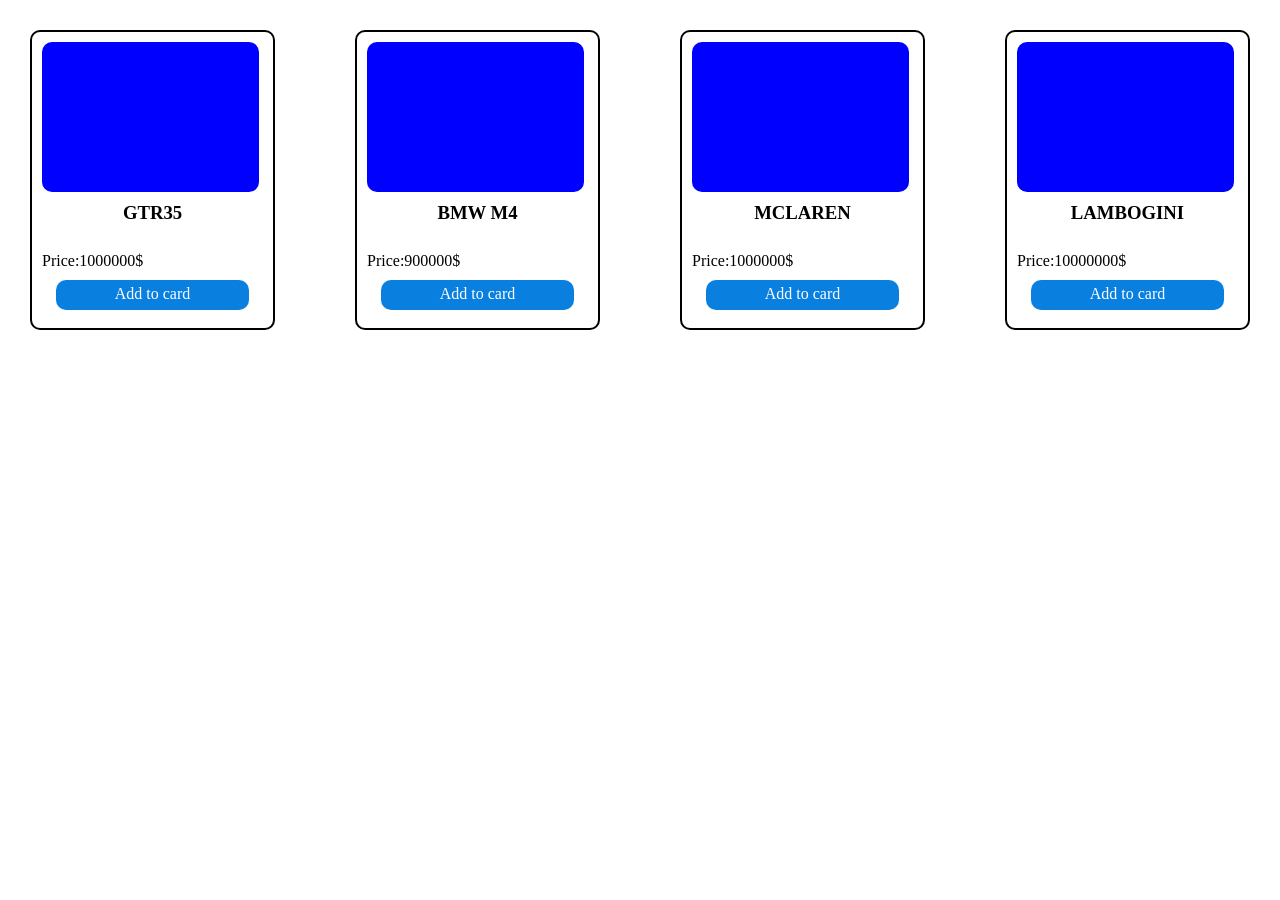
<file: shop.html>
<!DOCTYPE html>
<html lang="en">
<head>
    <meta charset="UTF-8">
    <meta name="viewport" content="width=device-width, initial-scale=1.0">
    <title>Document</title>

    <link rel="stylesheet" href="style1.css">
</head>
<body>
    <div class="menu">
        <div class="box">
            <div class="img"></div>

            <div class="text">
                <h3>GTR35</h3>
                <br>
                <p>Price:1000000$</p>
                
            </div>
            <div class="card">
                <a href="">Add to card</a>
            </div>

        </div>

        <div class="box">
            <div class="img1"></div>

            <div class="text">
                <h3>BMW M4</h3>
                <br>
                <p>Price:900000$</p>
                
            </div>
            <div class="card">
                <a href="">Add to card</a>
            </div>

        </div>

        <div class="box">
            <div class="img2"></div>

            <div class="text">
                <h3>MCLAREN</h3>
                <br>
                <p>Price:1000000$</p>
                
            </div>
            <div class="card">
                <a href="">Add to card</a>
            </div>

        </div>

        <div class="box">
            <div class="img3"></div>

            <div class="text">
                <h3>LAMBOGINI</h3>
                <br>
                <p>Price:10000000$</p>
                
            </div>
            <div class="card">
                <a href="addcard.html">Add to card</a>
            </div>

        </div>




    </div>
    
</body>
</html>
</file>
<file: style1.css>
*{

    margin: 0;
    padding: 0;
    box-sizing: border-box;

}
.box{
    border: 2px solid black;
    width: 20%;
    height: 300px;
    margin:30px 30px;
    border-radius: 10px;
}
.img{
    background-color: blue;
    width: 90%;
    height: 150px;
    margin: 10px;
    border-radius: 10px;
    background-image: url("https://i.pinimg.com/originals/72/0d/34/720d34be7aba040ab90c4ecc538fc8b5.jpg");
    background-size: cover;
    background-repeat: no-repeat;
    background-position-y: center;
    background-position-x: center;

}
.text p{
    padding: 10px;


}
.text h3{
    text-align: center;

}
.card a{
    text-decoration: none;
    color: white;
    
    
    
    
}
.card{
    text-align: center;
    background-color: rgb(9, 127, 224);
    width: 80%;
    height: 30px;
    margin: auto;
    border-radius: 10px;
    padding-top: 5px;

}
.menu{
    display: flex;
    gap: 20px;
}
.img1{
    background-color: blue;
    width: 90%;
    height: 150px;
    margin: 10px;
    border-radius: 10px;
    background-image: url("https://wallpaperaccess.com/full/9288515.jpg");
    background-size: cover;
    background-repeat: no-repeat;
    background-position-y: center;
    background-position-x: center;


}
.img2{
    background-color: blue;
    width: 90%;
    height: 150px;
    margin: 10px;
    border-radius: 10px;
    background-image: url("https://luxurypulse.com/img/pictures/6870d3785bd4e2a4ca.jpeg");
    background-size: cover;
    background-repeat: no-repeat;
    background-position-y: center;
    background-position-x: center;


}
.img3{
    background-color: blue;
    width: 90%;
    height: 150px;
    margin: 10px;
    border-radius: 10px;
    background-image: url("https://exclusivecarregistry.com/images/cars/preview/thumb_20688.jpg");
    background-size: cover;
    background-repeat: no-repeat;
    background-position-y: center;
    background-position-x: center;


}
</file>
